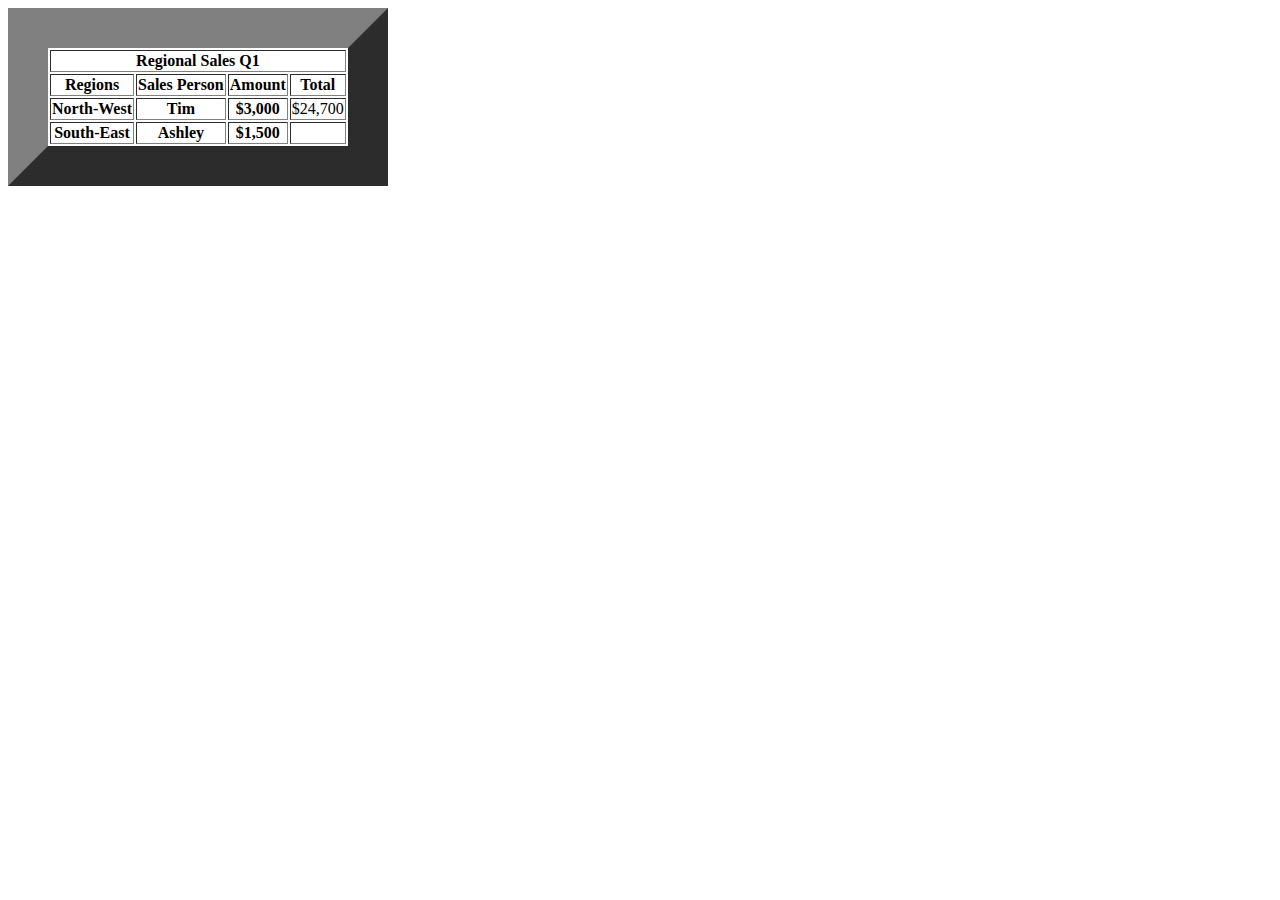
<file: tables.html>
<DOCTYPE html>

	<html>
		<head>
			<meta charset="utf-8">
			<title> Regional Sales Q1</title>
		</head>

		<body>
			<table border = "40" >
				<thead>
				<tr>
					<th colspan="4">Regional Sales Q1</th>
				</tr>
				<tr>
					<th>Regions</td>
					<th>Sales Person</td>
					<th>Amount</td>
					<th>Total</th>
				</tr>
				<tr>
					<th>North-West</td>
					<th>Tim</td>
					<th>$3,000</td>
					<td>$24,700 </td>
				</tr>
				<tr>
					<th>South-East</td>
					<th>Ashley</td>
					<th>$1,500</td>
					<td></td>
				</tr>
			</thead>
</file>
